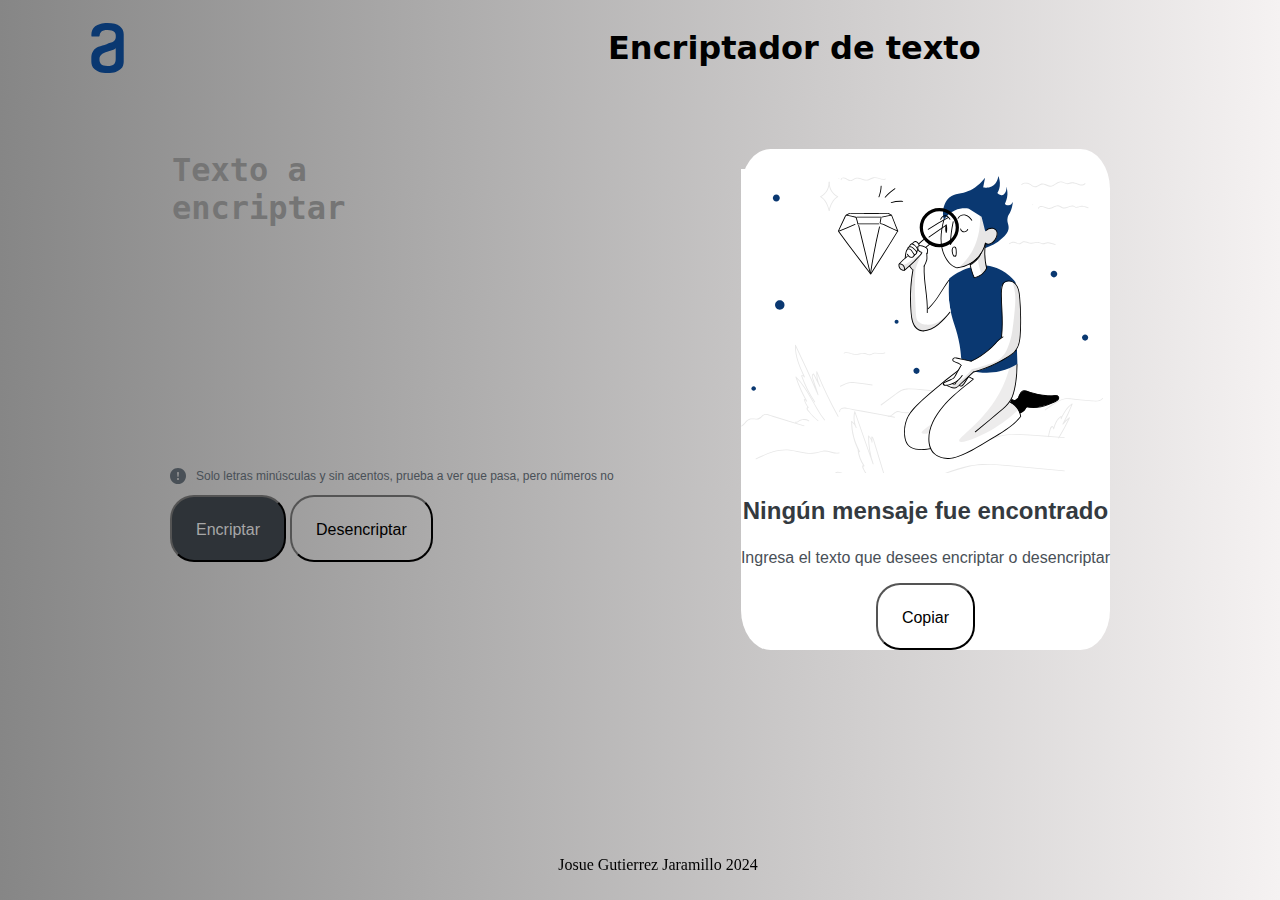
<file: index.html>
<!DOCTYPE html>
<html lang="en">
<head>
    <meta charset="UTF-8">
    <meta name="viewport" content="width=device-width, initial-scale=1.0">
    <link rel="stylesheet" href="style.css">
    <title>Encriptador de texto</title>
</head>
<body>
    <header>
        <img src="logo_alura_a.svg" alt="Logo Alura">
        <h1>Encriptador de texto</h1>
    </header>
    <main class="main">
        <section class="texto_original">
            <textarea id="texto_encriptado" class="campo_texto" placeholder="Texto a encriptar"></textarea>
            <div class= "texto_bajo_encriptado">
            <img  src="signo_de_exclamación.svg" alt="Signo de exclamación">
            <p>Solo letras minúsculas y sin acentos, prueba a ver que pasa, pero números no</p>
            </div>
            <div class="btn">
                <button class="btn_encriptar" onclick=btn_encriptar()>Encriptar</button>
                <button class="btn_desencriptar" onclick=btn_desencriptar()>Desencriptar</button>
            </div>
        </section>

        <section class="campo_mensaje">
            <textarea id="campo_mensaje" class="mensaje"></textarea>
            <p id="texto_bajo_imagen">Ningún mensaje fue encontrado</p>
            <p id="texto_bajo_imagen_dos">Ingresa el texto que desees encriptar o desencriptar</p>
            <div>
                <button class="btn_copiar" onclick=btn_copiar()>Copiar</button>
            </div>
        </section>

    </main>
    <footer>
        <p class="nombre">Josue Gutierrez Jaramillo   2024</p>
    </footer>
    <script src="encriptador de texto.js"> </script>
</body>


</html>
</file>
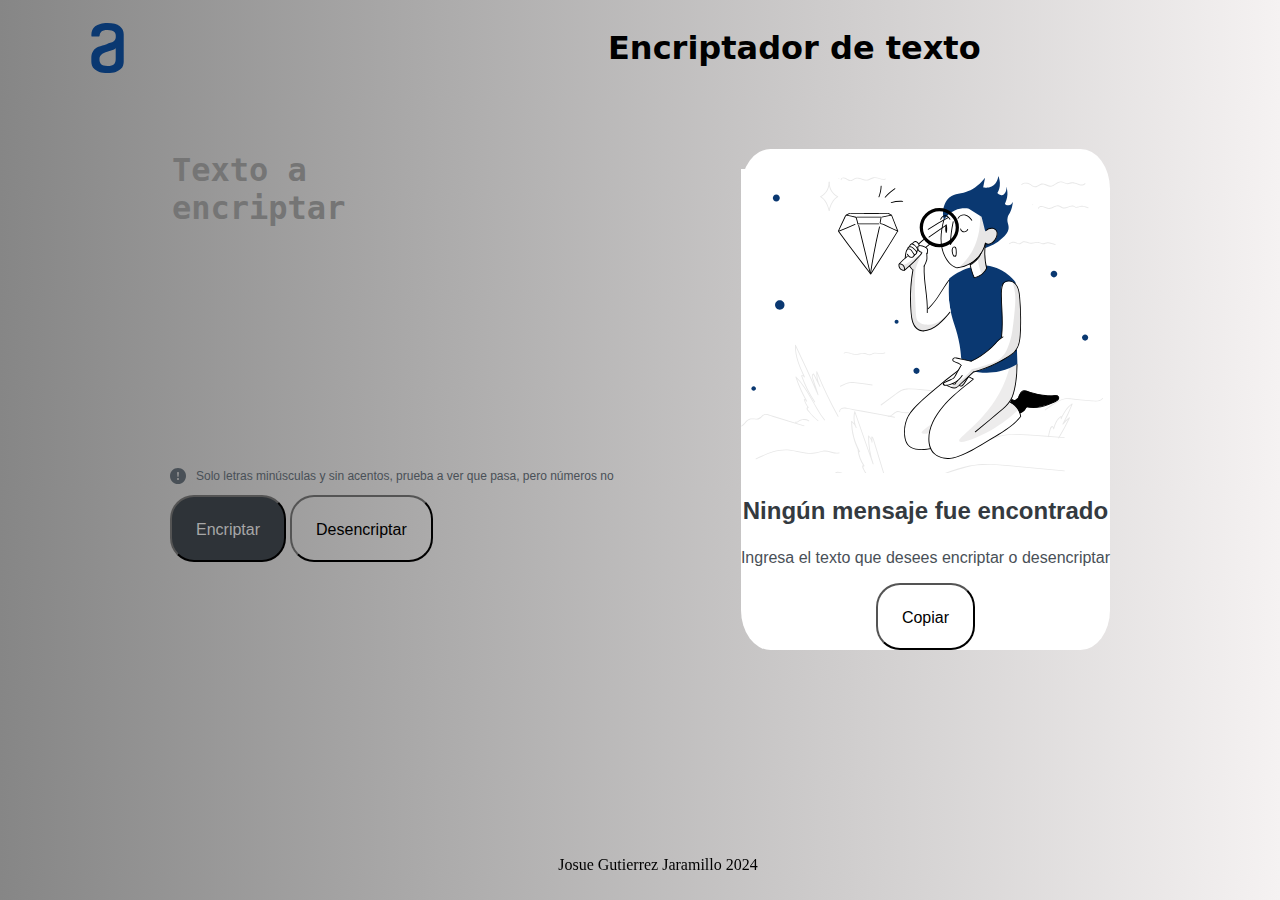
<file: encriptador.html>
<!DOCTYPE html>
<html lang="en">
<head>
    <meta charset="UTF-8">
    <meta name="viewport" content="width=device-width, initial-scale=1.0">
    <link rel="stylesheet" href="style.css">
    <title>Encriptador de texto</title>
</head>
<body>
    <header>
        <img src="logo_alura_a.svg" alt="Logo Alura">
        <h1>Encriptador de texto</h1>
    </header>
    <main class="main">
        <section class="texto_original">
            <textarea id="texto_encriptado" class="campo_texto" placeholder="Texto a encriptar"></textarea>
            <div class= "texto_bajo_encriptado">
            <img  src="signo_de_exclamación.svg" alt="Signo de exclamación">
            <p>Solo letras minúsculas y sin acentos, prueba a ver que pasa, pero números no</p>
            </div>
            <div class="btn">
                <button class="btn_encriptar" onclick=btn_encriptar()>Encriptar</button>
                <button class="btn_desencriptar" onclick=btn_desencriptar()>Desencriptar</button>
            </div>
        </section>

        <section class="campo_mensaje">
            <textarea id="campo_mensaje" class="mensaje"></textarea>
            <p id="texto_bajo_imagen">Ningún mensaje fue encontrado</p>
            <p id="texto_bajo_imagen_dos">Ingresa el texto que desees encriptar o desencriptar</p>
            <div>
                <button class="btn_copiar" onclick=btn_copiar()>Copiar</button>
            </div>
        </section>

    </main>
    <footer>
        <p class="nombre">Josue Gutierrez Jaramillo   2024</p>
    </footer>
    <script src="encriptador de texto.js"> </script>
</body>


</html>
</file>
<file: style.css>
body{
    background:linear-gradient(to left, #f5f2f2,#868686);
}

header {
    display: flex;
    align-items: center;
    justify-content: start;
}

header img {
    width: 200px;
    height: 50px;
}

header h1 {
    margin-left: 400px;
}

h1{
    font-family: system-ui, -apple-system, BlinkMacSystemFont, 'Segoe UI', Roboto, Oxygen, Ubuntu, Cantarell, 'Open Sans', 'Helvetica Neue', sans-serif;
    font-optical-sizing: auto;
    font-style: normal;
}

textarea{
    font-weight: bold;
    border: none;
    resize: none;
    font-size: 32px;
}

main{
    width: 940px;
    position: relative;
    margin: 0 auto;
}

.texto_original{
    position: absolute;
    top:60px;
}

#texto_encriptado{
    background:transparent;
    width: 300px;
    height: 300px;
}

.texto_original p{
    font-family: "Inter", sans-serif;
    font-size: 12px;
    color: #495057;
}

.texto_bajo_encriptado{
    display:flex;
}

.texto_bajo_encriptado p{
    margin-left: 10px;
}

button{
    border-radius: 24px;
    background: transparent;
    width: fixed;
    height: 67px;
    padding: 24px;
    font-size: 16px;
    cursor: pointer;
}

button:hover{
    height: 80px;
    opacity:80%;
    font-size: 24px;
}

button.btn_encriptar{
    background-color: #2e3338;
    color:rgb(167, 167, 167);
}

.campo_mensaje{
    position: absolute;
    top:60px;
    right:0px;
    background-color: #ffffff;
    border-radius: 8%;
    padding-top: 20px;
}

#campo_mensaje{
    position: relative;
    width: 300px;
    height: 300px;
    background-image: url('muñec_\ placeholder.svg');
    background-size: cover;
    background-position: center;
    background-clip: padding-box;
    display: flex;
    justify-content: center;
    padding-left: 60px;
}

#campo_mensaje.hide-background {
    background-image: none;
}

#texto_bajo_imagen{
    font-family: "Inter", sans-serif;
    color: #343A40;
    font-size: 24px;
    font-weight: 700;
    white-space: pre-wrap;
    width: 100%;
    height: 100%;
    display: flex;
    justify-content: center;
    align-items: center;
}

#texto_bajo_imagen_dos{
    font-family: "Inter", sans-serif;
    color: #495057;
    font-size: 16px;
    font-weight: 400;
    white-space: pre-wrap;
    width: 100%;
    height: 100%;
    display: flex;
    justify-content: center;
    align-items: center;
}

.btn_copiar{
    margin: 0 auto;
    display: block;
}

footer {
    position: fixed;
    bottom: 0;
    width: 100%;
    text-align: center;
    padding: 10px;
}
</file>
